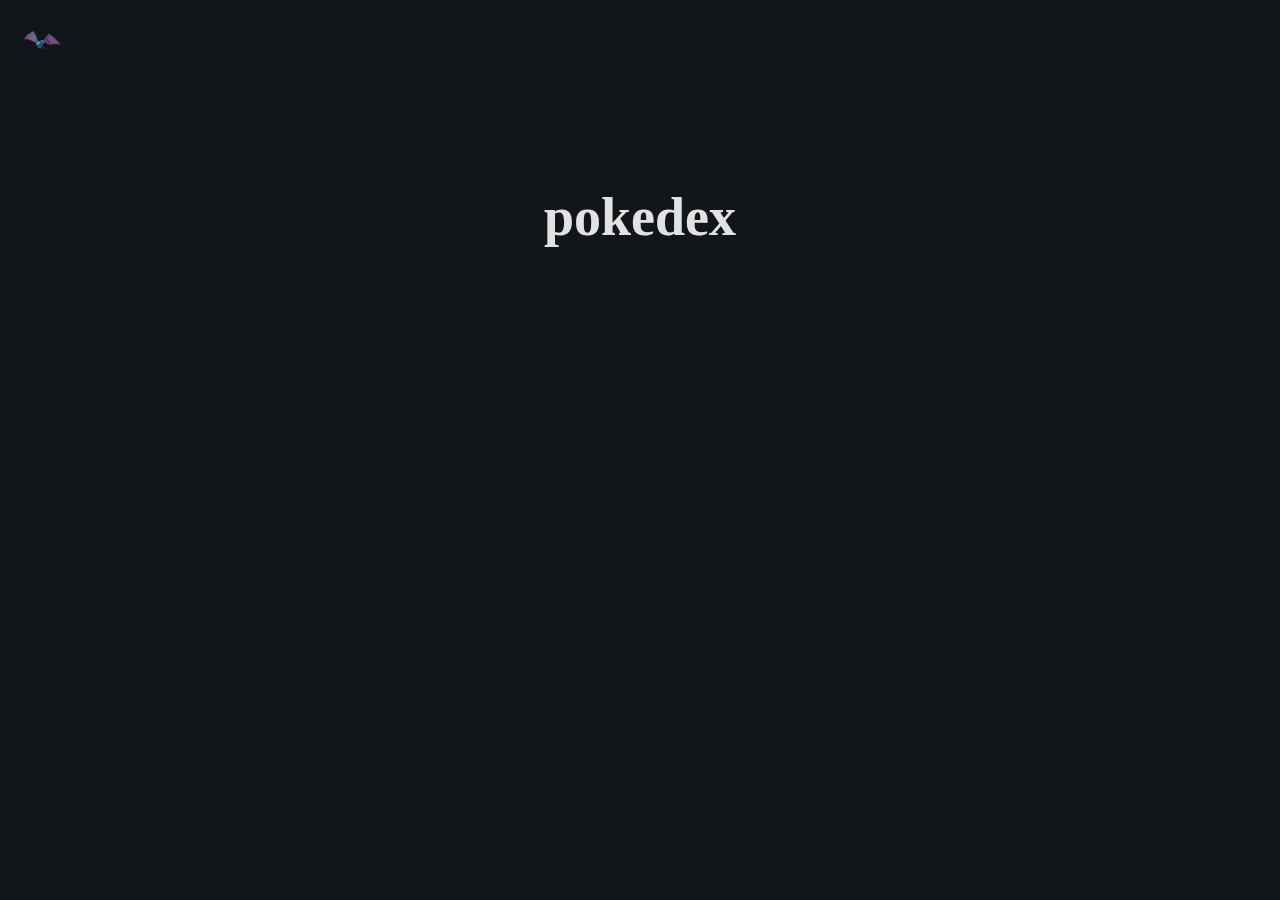
<file: pages/pokedex.html>
<!DOCTYPE html>
<html lang="pt-BR">
<head>
    <meta charset="UTF-8">
    <meta name="viewport" content="width=device-width, initial-scale=1">
    <link rel="stylesheet" href="../css/pokedex.css">
    <link href="https://fonts.googleapis.com/css?family=Rubik&display=swap"/>
    <title>POKEDEX</title>
   <a href="./index.html"></a>
</head>
<body><div>
  <header class="header">
      <img class="img-pokedex" src="../img/pokedeximg.webp" alt=""  width="50px"  height="55px">
  </div> 
</header> 
 
 <div class="container">
  
    <h1>pokedex</h1>
    <ul data-js="pokemons-list" class="pokedex"></ul>
  </div>

    <script src="../js/pokedex.js"></script>
</body>
</html>
</file>
<file: css/pokedex.css>
body {
  background: #12151A;
  color: #e2e2e2;
  margin: 0;
  font-family: rubik;
}
.header{
  background-color: var(--rosa-200);
  padding: 15px;
  width: 2100px;
  height: 80px;
  display: flex;
  justify-content: flex-start;
  text-decoration: none;
 position: relative;
}
.nome-page{
  color:  #3090E0;
  text-decoration: none;

}


.container {
  padding: 40px;
  margin: 0 auto;
}

h1 {
  text-align: center;
  font-size: 54px;
}

h2 {
  margin-bottom: -0.4em;
}

.pokedex {
  display: grid;
  grid-template-columns: repeat(auto-fit, minmax(320px, 1fr));
  grid-gap: 20px;
  padding-inline-start: 0;
}

.card {
  list-style: none;
  padding: 40px;
  text-align: center;
  border-radius: 15px;
  position: relative;
  background-color: #1A1D20;
  border: .3rem solid var(--type-color);
}

.card::after {
  content: "";
  display: block;
  width: 40%;
  height: 35%;
  border-radius: 58% 42% 64% 36% / 47% 45% 55% 53%;
  background-color: var(--type-color);
  position: absolute;
  top: 25%;
  left: 30%;
}

.card:hover {
  animation: bounce 0.5s linear;
}

.card-title {
  text-transform: capitalize;
  margin-bottom: 0px;
  font-size: 32px;
  font-weight: normal;
  position: relative;
  z-index: 2;
}

.card-subtitle {
  margin-top: 5px;
  color: #666;
  font-weight: lighter;
  position: relative;
  z-index: 2;
}

.card-image {
  height: 180px;
  position: relative;
  z-index: 2;
}

@keyframes bounce {
  20% {
    transform: translateY(-6px);
  }

  40% {
    transform: translateY(0px);
  }

  80% {
    transform: translateY(-2px);
  }

  100% {
    transform: translateY(0);
  }
}
</file>
